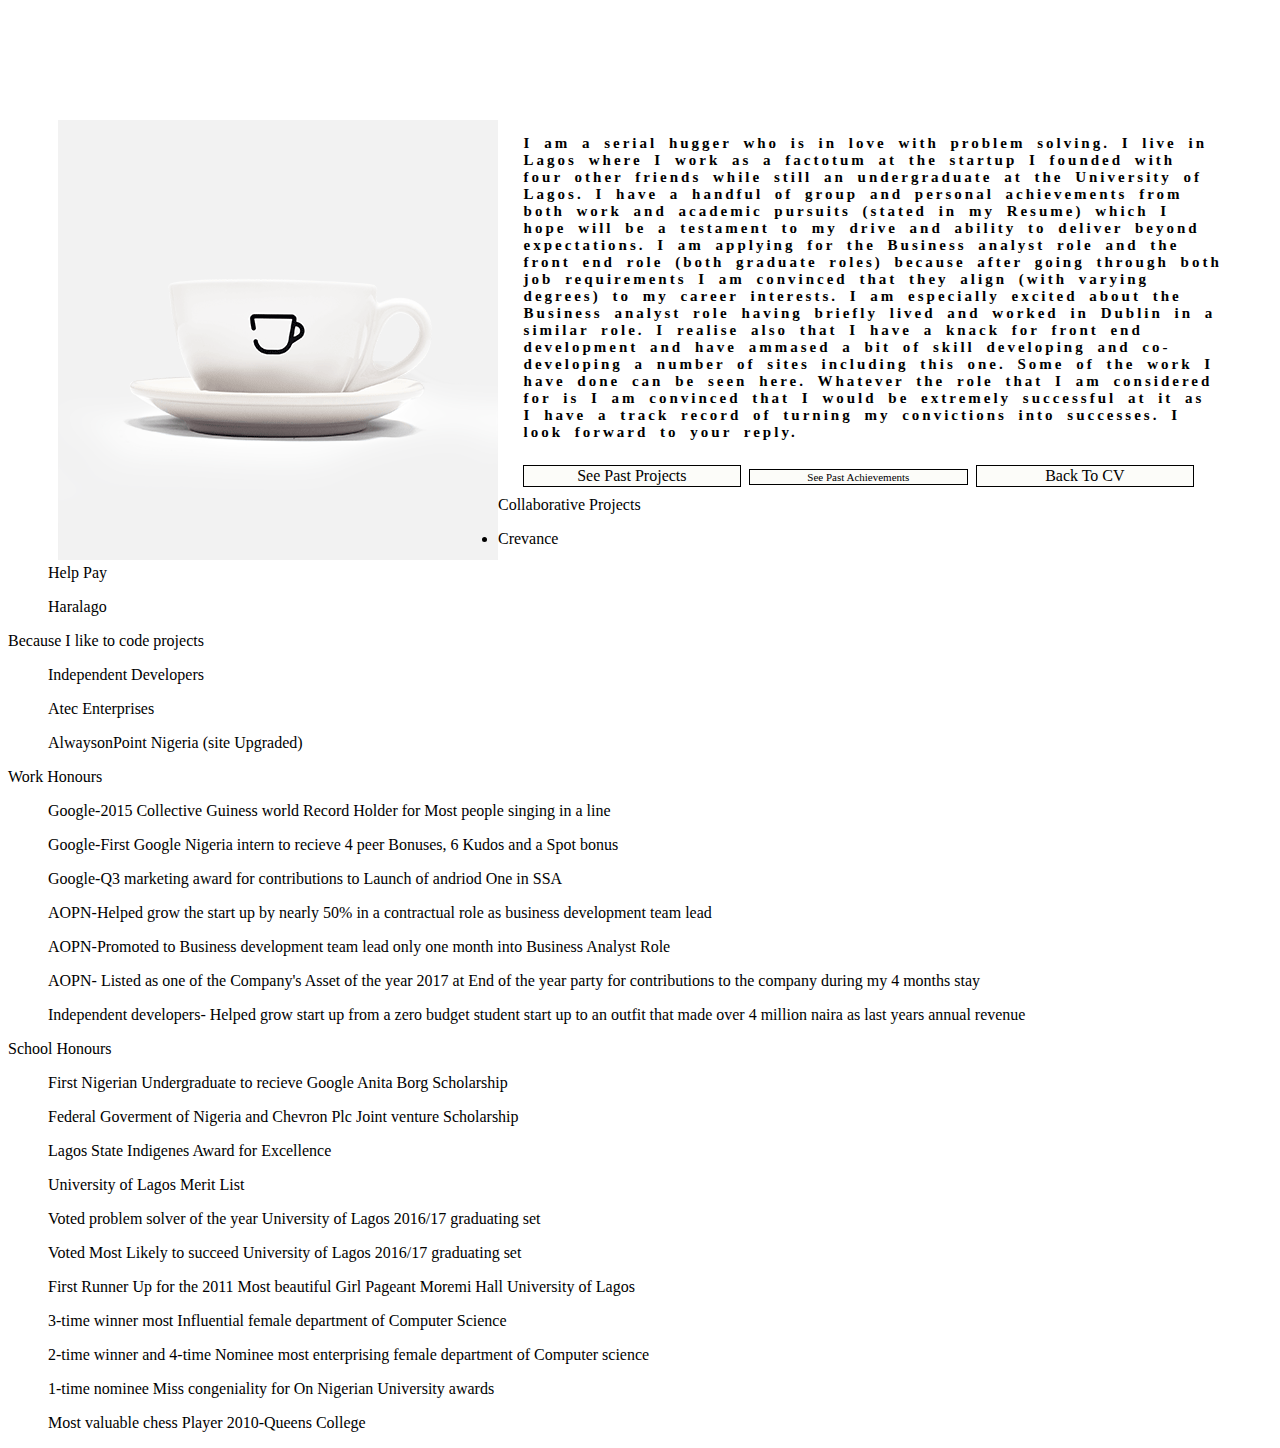
<file: abtme.html>
<!DOCTYPE html>
<html lang='en'>
<head>
<meta http-equiv="Content-Type" content="text/html; charset=utf-8" /><title>Me in 60 seconds</title>
<meta name="robots" content="index, follow" />
<meta name="description" content="" />
<meta name="author" content="" />

        <!--<meta name="viewport" content="width=device-width,initial-scale=1,minimum-scale=1" />-->
 <meta name="viewport" content="width=device-width, initial-scale=1.0, user-scalable=1.0, minimum-scale=1.0, maximum-scale=1.0">
       

        
</head>
<body>
<div id="site-container">
<article class='layout-container' id="page-eng">
<div id="cartoons">
</div>
<div id="bird">
</div>
</div>
<div style="    padding: 50px;
    margin-top: 70px;">
	<img src="./img/abt_me/cup.gif" style=" float: left;"><p style="float: right;
    width: 60%;
    font-size: 15px;
    font-space: 1px;
    letter-spacing: 3px;
    word-spacing: 5px;
    font-weight: 600;">
	I am a serial hugger who is in love with problem solving. I live in Lagos where I work as a factotum at the startup I founded with four other friends while still an undergraduate at the University of Lagos. I have a handful of group and personal achievements from both work and academic pursuits (stated in my Resume) which I hope will be a testament to my drive and ability to deliver beyond expectations. I am applying for the Business analyst role and the front end role (both graduate roles) because after going through both job requirements I am convinced that they align (with varying degrees) to my career interests. I am especially excited about the Business analyst role having briefly lived and worked in Dublin in a similar role. I realise also that I have a knack for front end development and have ammased a bit of skill developing and co-developing a number of sites including this one. Some of the work I have done can be seen here.
	Whatever the role that I am considered for is I am convinced that I would be extremely successful at it as I have a track record of turning my convictions into successes. I look forward to your reply.</p></span>
	<div style="float: right;
    width: 60%;">
	<button style=" font-size: 11px;   width: 31%;
    margin: 10px;
    margin-left: 0;
    
    background-color: #fcfcf9;
    outline: 1px solid;
    border-color: white;
    border: 0px; font:inherit;">See Past Projects</button><button style=" font:inherit; font-size: 11px;   width: 31%;
    margin: 10px;
    margin-left: 0;
    
    background-color: #fcfcf9;
    outline: 1px solid;
    border-color: white;
    border: 0px;">See Past Achievements</button><button style="  font-size: 11px;  width: 31%;
    margin: 10px;
    margin-left: 0;
    
    background-color: #fcfcf9;
    outline: 1px solid;
    border-color: white;
    border: 0px;font:inherit;">Back To CV</button></div>
</div>

<section>
<div>
Collaborative Projects 
<li>
	<ul>Crevance</ul>
	<ul>Help Pay</ul>
	<ul>Haralago</ul>
</li>
Because I like to code projects
<li>
	<ul>Independent Developers</ul>
	<ul>Atec Enterprises</ul>
	<ul>AlwaysonPoint Nigeria (site Upgraded)</ul>
</li>
</div>
</section>

<section>
<div>
Work Honours 
<li>
	<ul>Google-2015 Collective Guiness world Record Holder for Most people singing in a line</ul>
	<ul>Google-First Google Nigeria intern to recieve 4 peer Bonuses, 6 Kudos and a Spot bonus</ul>
	<ul>Google-Q3 marketing award for contributions to Launch of andriod One in SSA</ul>
	<ul>AOPN-Helped grow the start up by nearly 50% in a contractual role as business development team lead</ul>
	<ul>AOPN-Promoted to Business development team lead only one month into Business Analyst Role </ul>
	<ul>AOPN- Listed as one of the Company's Asset of the year 2017 at End of the year party for contributions to the company during my 4 months stay</ul>
	<ul>Independent developers- Helped grow start up from a zero budget student start up to an outfit that made over 4 million naira as last years annual revenue</ul>
</li>
School Honours
<li>
	<ul>First Nigerian Undergraduate to recieve Google Anita Borg Scholarship</ul>
	<ul>Federal Goverment of Nigeria and Chevron Plc Joint venture Scholarship</ul>
	<ul>Lagos State Indigenes Award for Excellence</ul>
	<ul>University of  Lagos Merit List</ul>
	<ul>Voted problem solver of the year University of Lagos 2016/17 graduating set</ul>
	<ul>Voted Most Likely to succeed University of Lagos 2016/17 graduating set</ul>
	<ul>First Runner Up for the 2011 Most beautiful Girl Pageant Moremi Hall University of Lagos</ul>
	<ul>3-time winner most Influential female department of Computer Science</ul>
	<ul>2-time winner and 4-time Nominee most enterprising female department of Computer science</ul>
	<ul>1-time nominee Miss congeniality for On Nigerian University awards</ul>
	<ul>Most valuable chess Player 2010-Queens College</ul>
</li>
</div>
</section>
</article>
</div>
</body>
</html>
</file>
